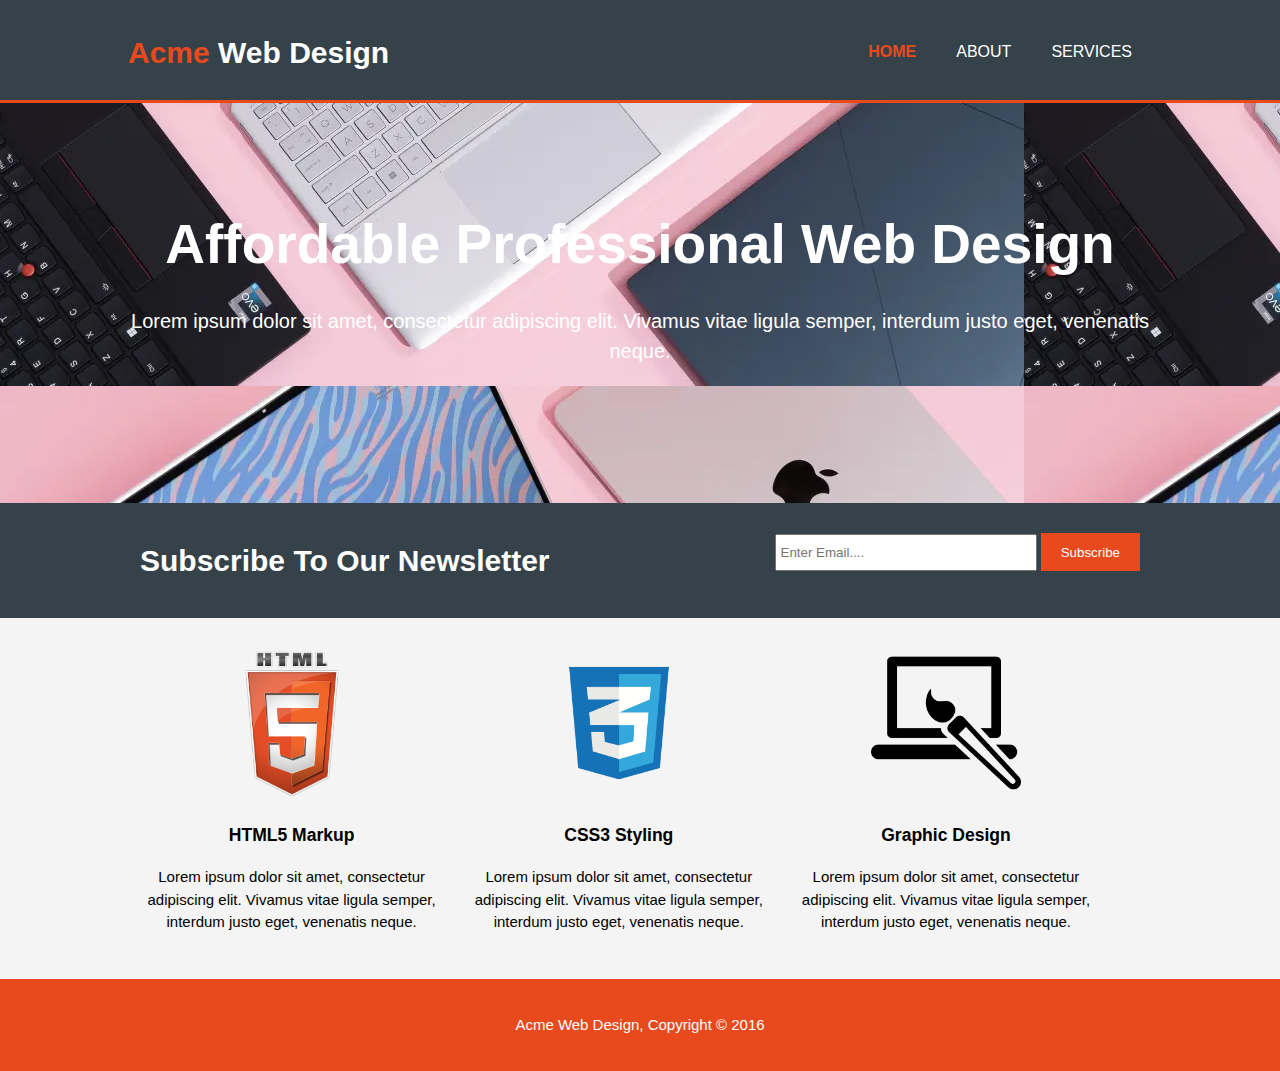
<file: index.html>
<!DOCTYPE html>

<html>
<head>
<meta charset="utf-8">
<meta name="viewport" content="width=device-width">
<meta name="desctiption" content="Affordable and professional web design">
<meta name="keywords" content="web design, affordable web design, professional web design" >
<meta name="author" content="Lakkimsetti Sai Yashwanth">
<title>Website Design | Welcome</title>
<link rel="stylesheet" href="./css/style.css">
</head>

<body>
<header>
  <div class="container">
    <div id="branding">
      <h1><span class="highlight">Acme</span> Web Design</h1>
    </div>
    <nav>
      <ul>
        <li class="current"><a href="index.html">Home</a></li>
        <li><a href="about.html">About</a></li>
        <li><a href="services.html">Services</a></li>
      </ul>
    </nav>


  </div>
</header>

<section id="showcase">
  <div class="container">
    <h1>Affordable Professional Web Design</h1> 
    <p>Lorem ipsum dolor sit amet, consectetur adipiscing elit. Vivamus vitae ligula semper, interdum justo eget, venenatis neque.</p>
  </div>

</section>


<section id="newsletter">
  <div class="container">
    <h1>Subscribe To Our Newsletter</h1>
    <form>
      <input type="email" placeholder="Enter Email....">
      <button type="submit" class="button_1">Subscribe</button>
    </form>

  </div>

</section>

<section id="boxes"> 
  <div class="container">
    <div class="box">
      <img src="./img/HTML.png" />
      <h3>HTML5 Markup</h3>
      <p>Lorem ipsum dolor sit amet, consectetur adipiscing elit. Vivamus vitae ligula semper, interdum justo eget, venenatis neque.</p>
    </div>

    <div class="box">
      <img src="./img/CSS.png" />
      <h3>CSS3 Styling</h3>
      <p>Lorem ipsum dolor sit amet, consectetur adipiscing elit. Vivamus vitae ligula semper, interdum justo eget, venenatis neque.</p>
    </div>

    <div class="box">
      <img src="./img/BRUSH.png" />
      <h3>Graphic Design</h3>
      <p>Lorem ipsum dolor sit amet, consectetur adipiscing elit. Vivamus vitae ligula semper, interdum justo eget, venenatis neque.</p>
    </div>

  </div>

</section>


<footer>
<p>Acme Web Design, Copyright &copy; 2016</p>

</footer>
</body>
</html>
</file>
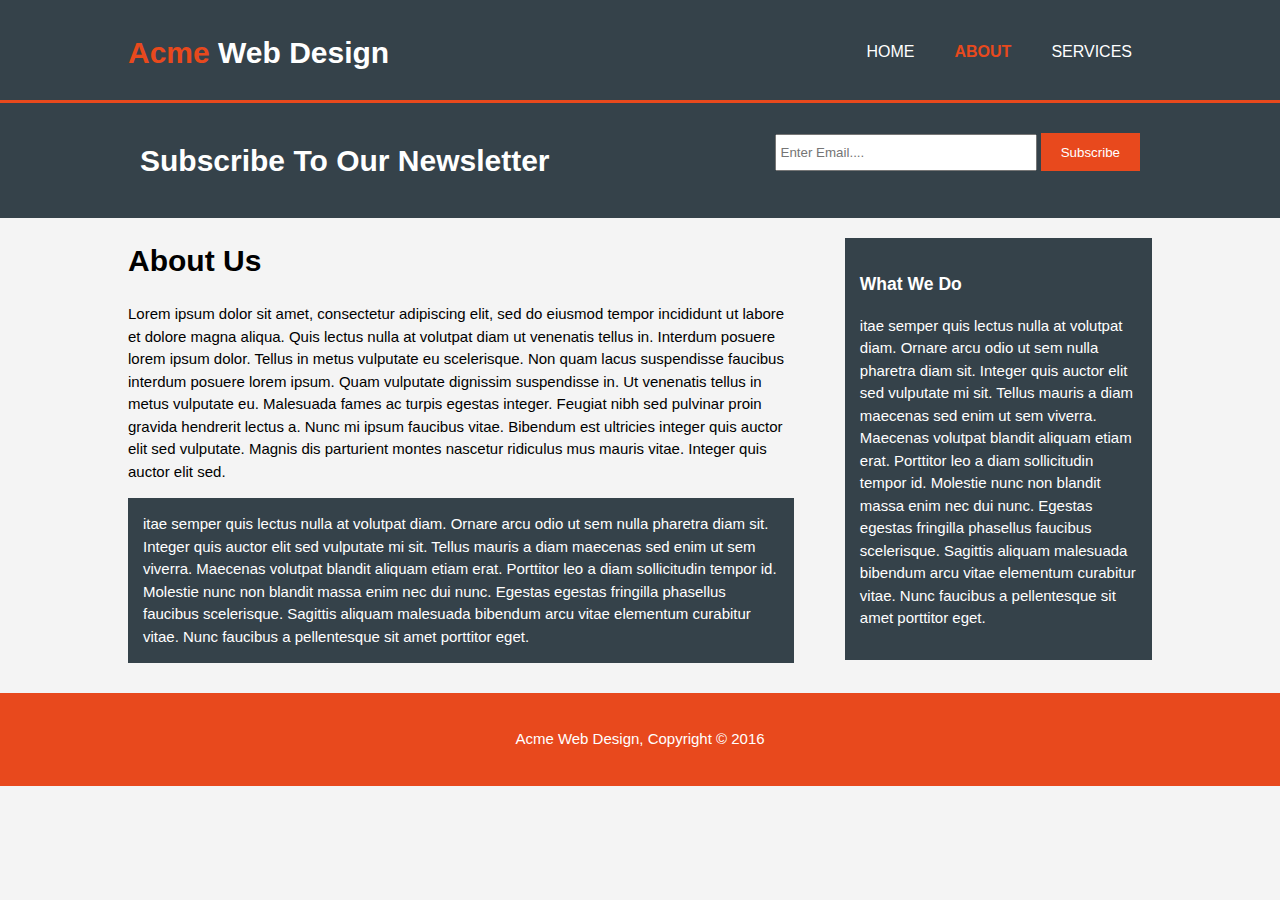
<file: about.html>
<!DOCTYPE html>

<html>
<head>
<meta charset="utf-8">
<meta name="viewport" content="width=device-width">
<meta name="desctiption" content="Affordable and professional web design">
<meta name="keywords" content="web design, affordable web design, professional web design" >
<meta name="author" content="Lakkimsetti Sai Yashwanth">
<title>Website Design | About</title>
<link rel="stylesheet" href="./css/style.css">
</head>

<body>
<header>
  <div class="container">
    <div id="branding">
      <h1><span class="highlight">Acme</span> Web Design</h1>
    </div>
    <nav>
      <ul>
        <li><a href="index.html">Home</a></li>
        <li class="current"><a href="about.html">About</a></li>
        <li><a href="services.html">Services</a></li>
      </ul>
    </nav>


  </div>
</header>




<section id="newsletter">
  <div class="container">
    <h1>Subscribe To Our Newsletter</h1>
    <form>
      <input type="email" placeholder="Enter Email....">
      <button type="submit" class="button_1">Subscribe</button>
    </form>

  </div>

</section>

<section id="main"> 
  <div class="container">
    <article id="main-col">
      <h1 class="page-title">About Us</h1>
      <p>Lorem ipsum dolor sit amet, consectetur adipiscing elit, sed do eiusmod tempor incididunt ut labore et dolore magna aliqua. Quis lectus nulla at volutpat diam ut venenatis tellus in. Interdum posuere lorem ipsum dolor. Tellus in metus vulputate eu scelerisque. Non quam lacus suspendisse faucibus interdum posuere lorem ipsum. Quam vulputate dignissim suspendisse in. Ut venenatis tellus in metus vulputate eu. Malesuada fames ac turpis egestas integer. Feugiat nibh sed pulvinar proin gravida hendrerit lectus a. Nunc mi ipsum faucibus vitae. Bibendum est ultricies integer quis auctor elit sed vulputate. Magnis dis parturient montes nascetur ridiculus mus mauris vitae. Integer quis auctor elit sed.</p>
      <p class="dark">itae semper quis lectus nulla at volutpat diam. Ornare arcu odio ut sem nulla pharetra diam sit. Integer quis auctor elit sed vulputate mi sit. Tellus mauris a diam maecenas sed enim ut sem viverra. Maecenas volutpat blandit aliquam etiam erat. Porttitor leo a diam sollicitudin tempor id. Molestie nunc non blandit massa enim nec dui nunc. Egestas egestas fringilla phasellus faucibus scelerisque. Sagittis aliquam malesuada bibendum arcu vitae elementum curabitur vitae. Nunc faucibus a pellentesque sit amet porttitor eget.</p>
    </article>
    <aside id="sidebar">
      <div class="dark">
      <h3>What We Do</h3>
      <p>itae semper quis lectus nulla at volutpat diam. Ornare arcu odio ut sem nulla pharetra diam sit. Integer quis auctor elit sed vulputate mi sit. Tellus mauris a diam maecenas sed enim ut sem viverra. Maecenas volutpat blandit aliquam etiam erat. Porttitor leo a diam sollicitudin tempor id. Molestie nunc non blandit massa enim nec dui nunc. Egestas egestas fringilla phasellus faucibus scelerisque. Sagittis aliquam malesuada bibendum arcu vitae elementum curabitur vitae. Nunc faucibus a pellentesque sit amet porttitor eget.</p>
    </div>
    </aside>
  </div>

</section>


<footer>
<p>Acme Web Design, Copyright &copy; 2016</p>

</footer>
</body>
</html>
</file>
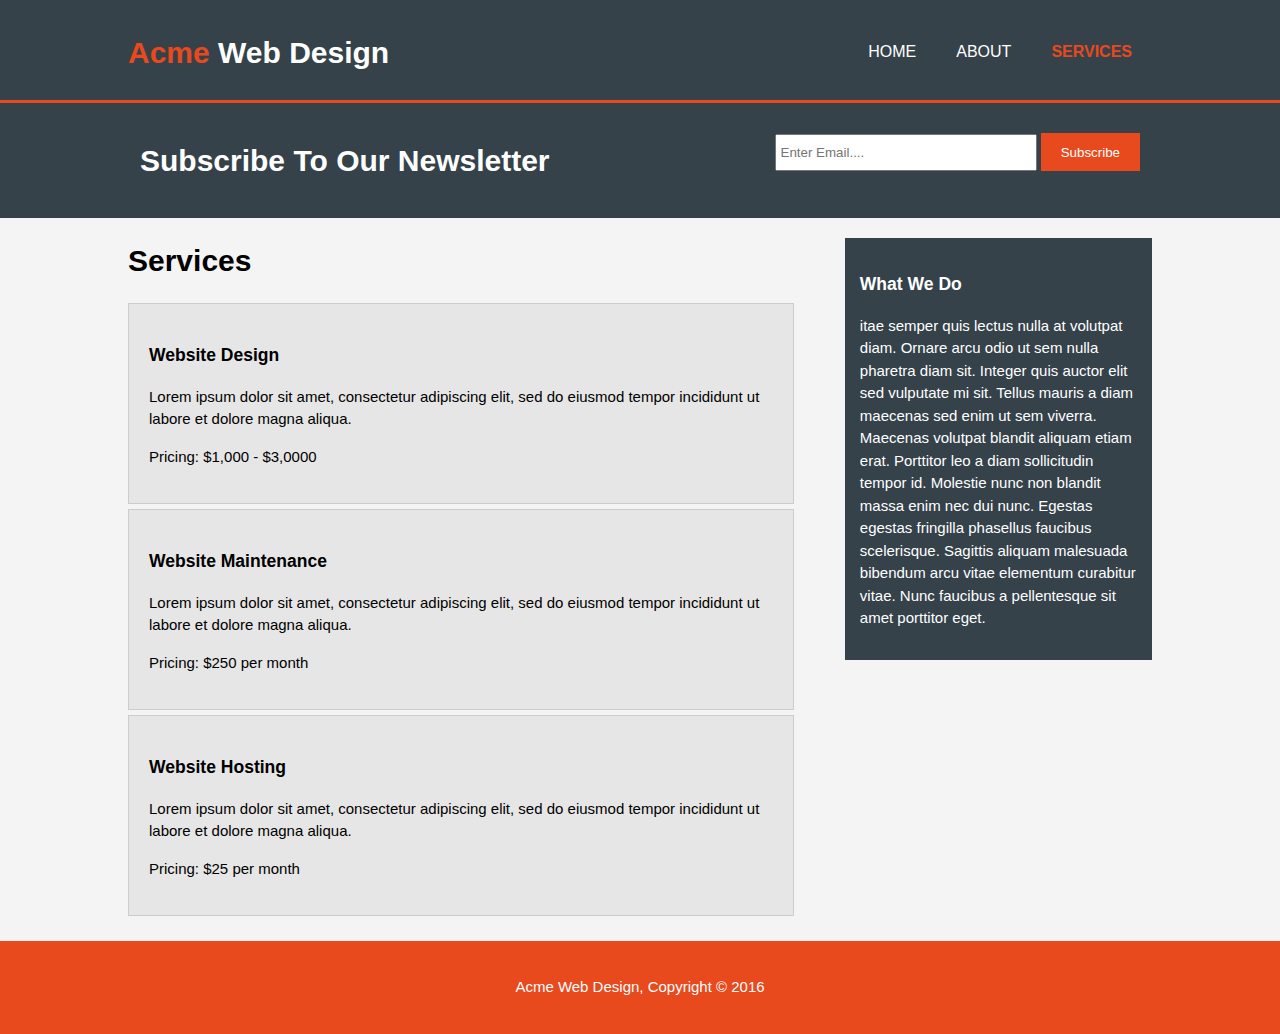
<file: services.html>
<!DOCTYPE html>

<html>
<head>
<meta charset="utf-8">
<meta name="viewport" content="width=device-width">
<meta name="desctiption" content="Affordable and professional web design">
<meta name="keywords" content="web design, affordable web design, professional web design" >
<meta name="author" content="Lakkimsetti Sai Yashwanth">
<title>Website Design | services</title>
<link rel="stylesheet" href="./css/style.css">
</head>

<body>
<header>
  <div class="container">
    <div id="branding">
      <h1><span class="highlight">Acme</span> Web Design</h1>
    </div>
    <nav>
      <ul>
        <li><a href="index.html">Home</a></li>
        <li><a href="about.html">About</a></li>
        <li class="current"><a href="services.html">Services</a></li>
      </ul>
    </nav>


  </div>
</header>




<section id="newsletter">
  <div class="container">
    <h1>Subscribe To Our Newsletter</h1>
    <form>
      <input type="email" placeholder="Enter Email....">
      <button type="submit" class="button_1">Subscribe</button>
    </form>

  </div>

</section>

<section id="main"> 
  <div class="container">
    <article id="main-col">
      <h1 class="page-title">Services</h1>
    <ul id="services">
      <li>
        <h3>Website Design</h3>
        <p>Lorem ipsum dolor sit amet, consectetur adipiscing elit, sed do eiusmod tempor incididunt ut labore et dolore magna aliqua. </p>
        <p>Pricing: $1,000 - $3,0000</p>
      </li>
      </ul>

      <ul id="services">
      <li>
        <h3>Website Maintenance</h3>
        <p>Lorem ipsum dolor sit amet, consectetur adipiscing elit, sed do eiusmod tempor incididunt ut labore et dolore magna aliqua. </p>
        <p>Pricing: $250 per month</p>
      </li>

      </ul>
<ul id="services">
      <li>
        <h3>Website Hosting</h3>
        <p>Lorem ipsum dolor sit amet, consectetur adipiscing elit, sed do eiusmod tempor incididunt ut labore et dolore magna aliqua. </p>
        <p>Pricing: $25 per month</p>
      </li>
    </ul>
    </article>
    <aside id="sidebar">
      <div class="dark">
      <h3>What We Do</h3>
      <p>itae semper quis lectus nulla at volutpat diam. Ornare arcu odio ut sem nulla pharetra diam sit. Integer quis auctor elit sed vulputate mi sit. Tellus mauris a diam maecenas sed enim ut sem viverra. Maecenas volutpat blandit aliquam etiam erat. Porttitor leo a diam sollicitudin tempor id. Molestie nunc non blandit massa enim nec dui nunc. Egestas egestas fringilla phasellus faucibus scelerisque. Sagittis aliquam malesuada bibendum arcu vitae elementum curabitur vitae. Nunc faucibus a pellentesque sit amet porttitor eget.</p>
    </div>
    </aside>
  </div>

</section>


<footer>
<p>Acme Web Design, Copyright &copy; 2016</p>

</footer>
</body>
</html>
</file>
<file: css/style.css>
body{
  font-family: Arial, Helvetica, sans-serif;
  font-size: 15px;
  line-height: 1.5;
  padding: 0;
  margin: 0;
  background-color: #f4f4f4;

}

.button_1{
  height: 38px;
  background: #e8491d;
  border: 0;
  padding-left: 20px;
  padding-right: 20px;
  color: #ffffff;

}

ul{
  margin: 0;
  padding: 0;
}
/* Global*/


.container{
  width: 80%;
  margin: auto;
  overflow: hidden;
}


header{
  background: #35424a;
  color: #ffffff;
  padding-top: 30px;
  min-height: 70px;
  border-bottom: #e8491d 3px solid;
}

header a{
  color: #ffffff;
  text-decoration: none;
  text-transform: uppercase;
  font-size: 16px;
}


header li{
  float: left;
  display: inline;
  padding: 0 20px 0 20px;
}


header #branding{
  float: left;

}

header #branding h1{
  margin: 0;
}

header nav{
  float: right;
  margin-top: 10px;
}

header .highlight, header .current a{
  color: #e8491d;
  font-weight: bold;
}

header a:hover{
  color: #cccccc;
  font-weight: bold;
  
}

#showcase{
min-height: 400px;
background: url('../img/SHOWCASE.jpg') repeat 0 -400px;
text-align: center;
color: #ffffff;
}

#showcase h1{
  margin-top: 100px;
  font-size: 55px;
  margin-bottom: 10px;
}

#showcase p{
  font-size: 20px;
}

#newsletter{
  padding: 15px;
  color: #ffffff;
  background: #35424a;
}

#newsletter h1{
  float: left;
}

#newsletter form{
  float: right;
  margin-top: 15px;
}

#newsletter input[type="email"]{
  padding: 4px;
  height: 25px;
  width: 250px;
}

#boxes{
  margin-top: 20px;
}

#boxes .box{
  float: left;
  width: 30%;
  padding: 10px;
  text-align: center;
}

#boxes .box img{
  width:150px;
}

footer{
  padding: 20px;
  margin-top: 20px;
  color: #ffffff;
  background-color: #e8491d;
  text-align: center;
}


  aside#sidebar{
    float: right;
    width: 30%;
    margin-top: 10px;

  }

  article#main-col{
    float: left;
    width: 65%;

  }

  .dark{
    padding: 15px;
    background: #35424a;
    margin-top: 10px;
    margin-bottom: 10px;
    color: #ffffff;
  }


  ul#services{
    list-style: none;
    padding: 20px;
    border: #cccccc solid 1px;
    margin-bottom: 5px;
    background: #e6e6e6;
  }

  aside#sidebar .quote input, aside#sidebar .quote textarea{
    width: 90%;
    padding: 5px;


  }


  @media(max-width: 768px) {
    header #branding,
    header nav,
    header nav li,
    #newsletter form,
    #boxes .box,
    article#main-col,
    aside#sidebar
    {
      float: none;
      text-align: center;
      width: 100%;
    }
    header{
      padding-bottom: 20px;

    }

    showcase h1{
      margin-top: 40px;

    }
    #newsletter button, .quote button{
      display: block;
      width: 100%;

    }
    #newsletter form input[type="email"], .quote input, .quote textarea{
      width: 100%;
      margin-bottom: 5px;
    }

    
  }
</file>
